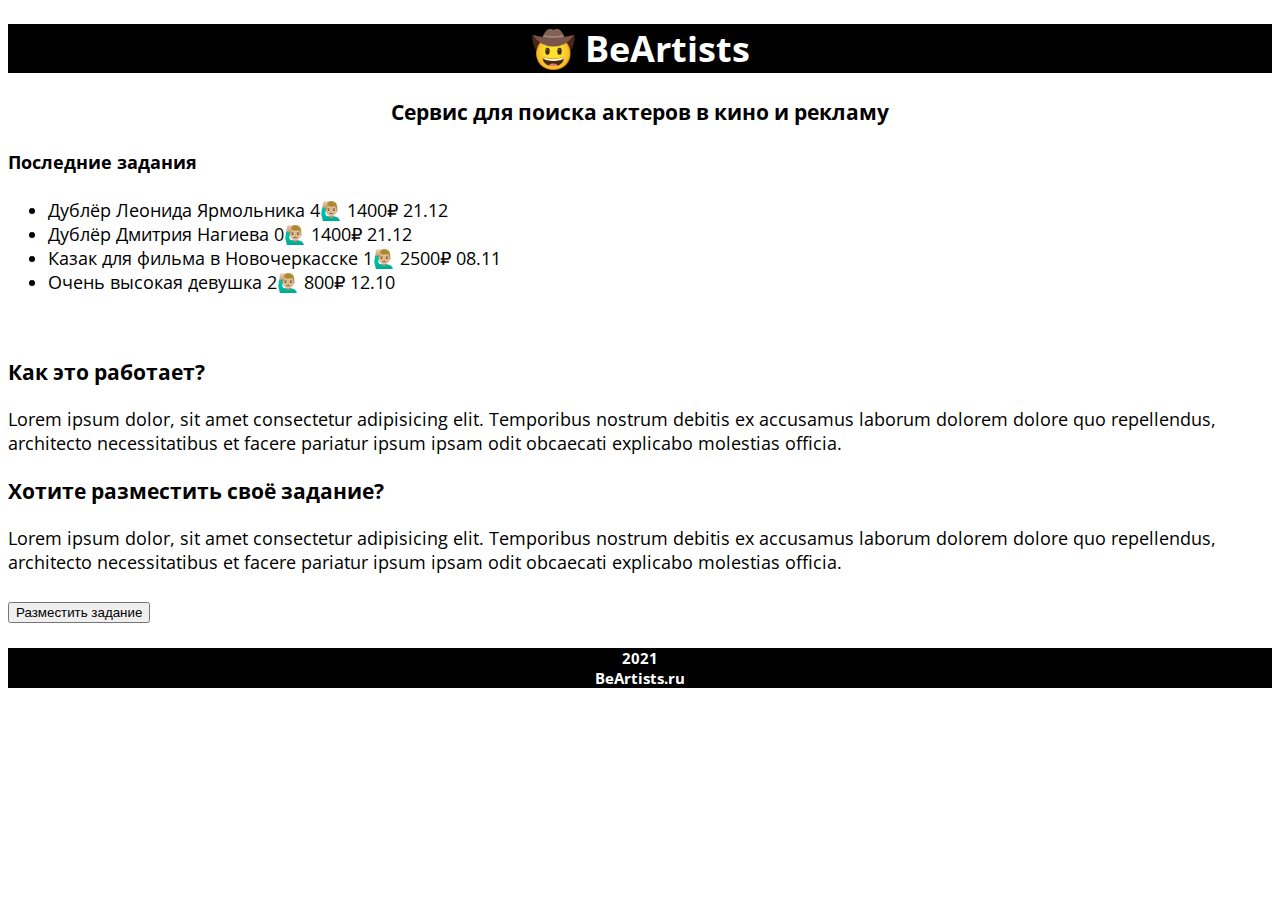
<file: index.html>
<!doctype html>
<html lang="ru">
  <head>
    <!-- Required meta tags -->
    <meta charset="utf-8">
    <meta name="viewport" content="width=device-width, initial-scale=1, shrink-to-fit=no">

    <!-- Bootstrap CSS -->
    <link rel="stylesheet" href="https://cdn.jsdelivr.net/npm/bootstrap@4.5.3/dist/css/bootstrap.min.css" integrity="sha384-TX8t27EcRE3e/ihU7zmQxVncDAy5uIKz4rEkgIXeMed4M0jlfIDPvg6uqKI2xXr2" crossorigin="anonymous">

    <link rel="preconnect" href="https://fonts.gstatic.com"> 
    <link href="https://fonts.googleapis.com/css2?family=Open+Sans+Condensed:wght@300&display=swap" rel="stylesheet">
    
    <link rel="stylesheet" href='style.css'>
    <title>BeArtists</title>
  </head>
  <body>
    <div class="container">
        
        <div class="row">
            <div class="col-12" id="start">
                <h1>🤠 BeArtists</h1>
            </div>
        </div>

        <div class="row">
            <div class="jumbotron col-12" id="what">
                <h3>Сервис для поиска актеров в кино и рекламу</h3>
            </div>
        </div>

        <div class="row text-left">
            <div class="col-12" id="how">
                <h4>Последние задания</h4>
                <ul onclick="window.location='task.html'" class="list-group list-group-flush">
                    
                    <li class="list-group-item">Дублёр Леонида Ярмольника 
                        <span class="badge badge-dark">4🙋🏼‍♂️</span> 
                        <span class="badge badge-warning">1400₽</span> 
                        <span class="badge badge-danger">21.12</span> 
                    </li>
                    
                    <li class="list-group-item">Дублёр Дмитрия Нагиева 
                        <span class="badge badge-dark">0🙋🏼‍♂️</span> 
                        <span class="badge badge-warning">1400₽</span> 
                        <span class="badge badge-danger">21.12</span> 
                    </li>

                    <li class="list-group-item">Казак для фильма в Новочеркасске
                        <span class="badge badge-dark">1🙋🏼‍♂️</span> 
                        <span class="badge badge-warning">2500₽</span> 
                        <span class="badge badge-secondary">08.11</span> 
                    </li>

                    <li class="list-group-item">Очень высокая девушка
                        <span class="badge badge-dark">2🙋🏼‍♂️</span> 
                        <span class="badge badge-warning">800₽</span> 
                        <span class="badge badge-secondary">12.10</span> 
                    </li>
                    
                  </ul>
                  <br>
            </div>
        </div>


        <div class="row">
            <div class="jumbotron col-12" id="how">
                <h3>Как это работает?</h3>
                Lorem ipsum dolor, sit amet consectetur adipisicing elit. Temporibus nostrum debitis ex accusamus laborum dolorem dolore quo repellendus, architecto necessitatibus et facere pariatur ipsum ipsam odit obcaecati explicabo molestias officia.
            
            </div>
        </div>

        <div class="row">
            <div class="jumbotron col-12" id="how">
                <h3>Хотите разместить своё задание?</h3>
                Lorem ipsum dolor, sit amet consectetur adipisicing elit. Temporibus nostrum debitis ex accusamus laborum dolorem dolore quo repellendus, architecto necessitatibus et facere pariatur ipsum ipsam odit obcaecati explicabo molestias officia.
                <br><br>
                <button type="button" class="btn btn-primary">Разместить задание</button>
            </div>
        </div>

        <div class="row">
            <div class="col-12" id="end">
                <h5>2021<br>BeArtists.ru</h5>
            </div>
        </div>
        
    </div>

    <script src="https://code.jquery.com/jquery-3.5.1.slim.min.js" integrity="sha384-DfXdz2htPH0lsSSs5nCTpuj/zy4C+OGpamoFVy38MVBnE+IbbVYUew+OrCXaRkfj" crossorigin="anonymous"></script>
    <script src="https://cdn.jsdelivr.net/npm/bootstrap@4.5.3/dist/js/bootstrap.bundle.min.js" integrity="sha384-ho+j7jyWK8fNQe+A12Hb8AhRq26LrZ/JpcUGGOn+Y7RsweNrtN/tE3MoK7ZeZDyx" crossorigin="anonymous"></script>
  </body>
</html>
</file>
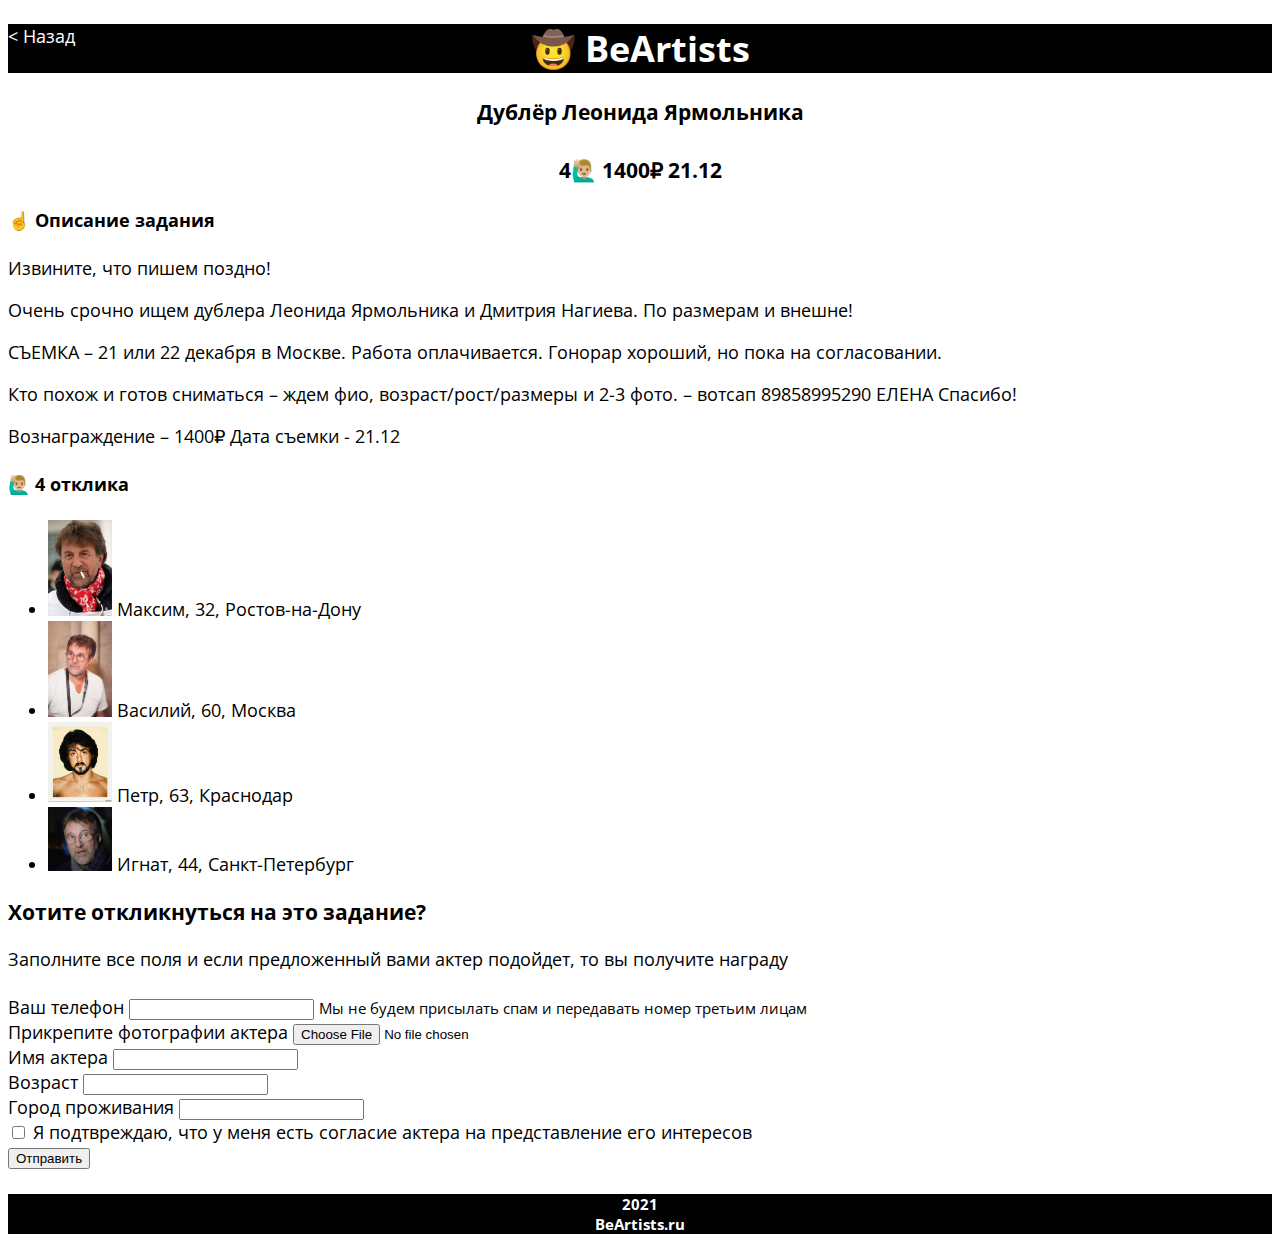
<file: task.html>
<!doctype html>
<html lang="ru">
  <head>
    <!-- Required meta tags -->
    <meta charset="utf-8">
    <meta name="viewport" content="width=device-width, initial-scale=1, shrink-to-fit=no">

    <!-- Bootstrap CSS -->
    <link rel="stylesheet" href="https://cdn.jsdelivr.net/npm/bootstrap@4.5.3/dist/css/bootstrap.min.css" integrity="sha384-TX8t27EcRE3e/ihU7zmQxVncDAy5uIKz4rEkgIXeMed4M0jlfIDPvg6uqKI2xXr2" crossorigin="anonymous">

    <link rel="preconnect" href="https://fonts.gstatic.com"> 
    <link href="https://fonts.googleapis.com/css2?family=Open+Sans+Condensed:wght@300&display=swap" rel="stylesheet">
    
    <link rel="stylesheet" href='style.css'>
    <title>BeArtists – Дублер Леонида Ярмольника</title>
  </head>
  <body>
    <div class="container">
        
        
        <div class="row">
            <div class="col-12" id="start">
                <div onclick="window.location='index.html'" style="position:absolute">< Назад</div>
                <h1>🤠 BeArtists</h1>
            </div>
        </div>

        
        <div class="row">
            <div class="jumbotron col-12" id="what">
                <h3>
                    Дублёр Леонида Ярмольника
                    <br><br>
                    <span class="badge badge-dark">4🙋🏼‍♂️</span> 
                    <span class="badge badge-warning">1400₽</span> 
                    <span class="badge badge-danger">21.12</span> 
                </h3>
            </div>
        </div>

        <div class="row text-left">
            <div class="col-12" id="how">
                <h4>☝️ Описание задания</h4>
                <div class="pl-2 pb-2">
                    <p>Извините, что пишем поздно!</p>
                    <p>
                        Очень срочно ищем дублера Леонида Ярмольника и Дмитрия Нагиева.
                        По размерам и внешне!
                    </p>
                    <p>
                        СЪЕМКА – 21 или 22 декабря в Москве.
                        Работа оплачивается. Гонорар хороший, но пока на согласовании.
                    </p>
                    <p>
                        Кто похож и готов сниматься – ждем фио, возраст/рост/размеры и 2-3 фото. – вотсап 89858995290 ЕЛЕНА
                        Спасибо!
                    </p>
                    <p>
                        <span class="badge badge-warning">Вознаграждение – 1400₽</span>
                        
                        <span class="badge badge-danger">Дата съемки - 21.12</span>
                        
                    </p>
                </div>

                <h4>🙋🏼‍♂ 4 отклика</h4>
                <div class="pb-4">
                    <ul class="list-group">
                        <li class="list-group-item"><img width="64" src="img/1.jpg"> Максим, 32, Ростов-на-Дону</li>
                        <li class="list-group-item"><img width="64" src="img/2.jpg"> Василий, 60, Москва</li>
                        <li class="list-group-item"><img width="64" src="img/3.jpg"> Петр, 63, Краснодар</li>
                        <li class="list-group-item"><img width="64" src="img/4.jpg"> Игнат, 44, Санкт-Петербург</li>
                      </ul>
                </div>
            </div>
        </div>


        
        <div class="row">
            <div class="jumbotron col-12" id="how">
                <h3>Хотите откликнуться на это задание?</h3>
                Заполните все поля и если предложенный вами актер подойдет, то вы получите награду
                <br><br>
                <form>

                    <div class="form-group">
                        <label for="phone">Ваш телефон</label>
                        <input type="text" class="form-control" id="phone" aria-describedby="phoneHelp">
                        <small id="phoneHelp" class="form-text text-muted">Мы не будем присылать спам и передавать номер третьим лицам</small>
                      </div>

                    <div class="form-group">
                        <label for="photo">Прикрепите фотографии актера</label>
                        <input type="file" class="form-control-file" id="photo">
                    </div>

                    <div class="form-group">
                        <label for="artistName">Имя актера</label>
                        <input type="text" class="form-control" id="artistName">
                    </div>

                    <div class="form-group">
                        <label for="age">Возраст</label>
                        <input type="text" class="form-control" id="age">
                    </div>

                    <div class="form-group">
                        <label for="city">Город проживания</label>
                        <input type="text" class="form-control" id="city">
                    </div>
                    
                    <div class="form-group form-check">
                      <input type="checkbox" class="form-check-input" id="check1">
                      <label class="form-check-label" for="check1">Я подтвреждаю, что у меня есть согласие актера на представление его интересов</label>
                    </div>

                    <button type="submit" class="btn btn-primary">Отправить</button>
                  </form>
            </div>
        </div>

        <div class="row">
            <div class="col-12" id="end">
                <h5>2021<br>BeArtists.ru</h5>
            </div>
        </div>
        
    </div>
    

    <script src="https://code.jquery.com/jquery-3.5.1.slim.min.js" integrity="sha384-DfXdz2htPH0lsSSs5nCTpuj/zy4C+OGpamoFVy38MVBnE+IbbVYUew+OrCXaRkfj" crossorigin="anonymous"></script>
    <script src="https://cdn.jsdelivr.net/npm/bootstrap@4.5.3/dist/js/bootstrap.bundle.min.js" integrity="sha384-ho+j7jyWK8fNQe+A12Hb8AhRq26LrZ/JpcUGGOn+Y7RsweNrtN/tE3MoK7ZeZDyx" crossorigin="anonymous"></script>
  </body>
</html>
</file>
<file: style.css>
body {
    font-family: 'Open Sans Condensed', sans-serif;
    font-size: 18px;
    text-align: center;  
}

#start {
    background-color: black;
    color: white;
}

#how {
    text-align: left;
}

#end {
    background-color: black;
    color: white;
}
</file>
